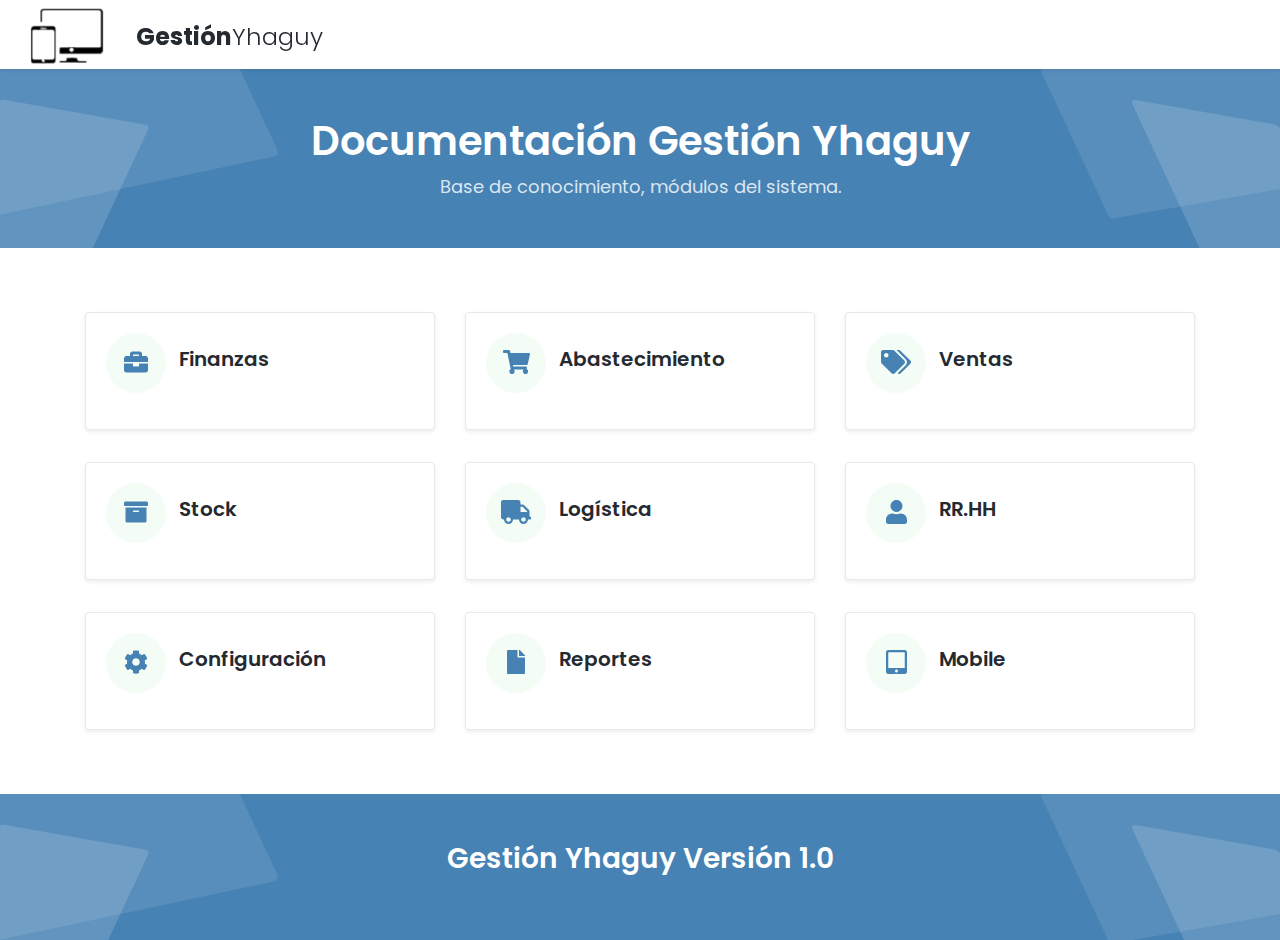
<file: index.html>
<!DOCTYPE html>
<html lang="en"> 
<head>
    <title>Gestión Yhaguy</title>
    
    <!-- Meta -->
    <meta charset="utf-8">
    <meta http-equiv="X-UA-Compatible" content="IE=edge">
    <meta name="viewport" content="width=device-width, initial-scale=1.0">
    <meta name="description" content="Documentación ERP Gestión Yhaguy">
    <meta name="author" content="Dpto. Sistemas">    
    <link rel="shortcut icon" href="favicon.ico"> 
    
    <!-- Google Font -->
    <link href="https://fonts.googleapis.com/css?family=Poppins:300,400,500,600,700&display=swap" rel="stylesheet">
    
    <!-- FontAwesome JS-->
    <script defer src="assets/fontawesome/js/all.min.js"></script>

    <!-- Theme CSS -->  
    <link id="theme-style" rel="stylesheet" href="assets/css/theme.css">

</head> 

<body>    
    <header class="header fixed-top">	    
        <div class="branding docs-branding">
            <div class="container-fluid position-relative py-2">
				<div class="docs-logo-wrapper">
					<div class="site-logo">
						<a class="navbar-brand" href="index.html">
							<img
							class="logo-icon mr-2" src="assets/images/responsive.png"
							alt="logo"> <span class="logo-text">Gestión<span
								class="text-alt">Yhaguy</span></span></a>
					</div>
				</div>
				<!--//docs-logo-wrapper-->
				<div class="docs-top-utilities d-flex justify-content-end align-items-center">
				<!--  
					<ul class="social-list list-inline mx-md-3 mx-lg-5 mb-0 d-none d-lg-flex">
						<li class="list-inline-item"><a href="#"><i class="fab fa-github fa-fw"></i></a></li>
			            <li class="list-inline-item"><a href="#"><i class="fab fa-twitter fa-fw"></i></a></li>
		                <li class="list-inline-item"><a href="#"><i class="fab fa-slack fa-fw"></i></a></li>
		                <li class="list-inline-item"><a href="#"><i class="fab fa-product-hunt fa-fw"></i></a></li>
		            </ul>
		            <a href="https://themes.3rdwavemedia.com/bootstrap-templates/startup/coderdocs-free-bootstrap-4-documentation-template-for-software-projects/" class="btn btn-primary d-none d-lg-flex">Download</a>
	            </div>
	            -->
            </div><!--//container-->
        </div><!--//branding-->
    </header><!--//header-->
    
    
    <div class="page-header theme-bg-dark py-5 text-center position-relative">
	    <div class="theme-bg-shapes-right"></div>
	    <div class="theme-bg-shapes-left"></div>
	    <div class="container">
		    <h1 class="page-heading single-col-max mx-auto">Documentación Gestión Yhaguy</h1>
		    <div class="page-intro single-col-max mx-auto">Base de conocimiento, módulos del sistema.</div>
		    
	    </div>
    </div><!--//page-header-->
    <div class="page-content">
	    <div class="container">
		    <div class="docs-overview py-5">
			    <div class="row justify-content-center">
				    <div class="col-12 col-lg-4 py-3">
					    <div class="card shadow-sm">
						    <div class="card-body">
							    <h5 class="card-title mb-3">
								    <span class="theme-icon-holder card-icon-holder mr-2">
								        <i class="fas fa-briefcase"></i>
							        </span><!--//card-icon-holder-->
							        <span class="card-title-text">Finanzas</span>
							    </h5>
							    <div class="card-text">
								    
							    </div>
							    <a class="card-link-mask" href="docs-page.html#section-1"></a>
						    </div><!--//card-body-->
					    </div><!--//card-->
				    </div><!--//col-->
				    <div class="col-12 col-lg-4 py-3">
					    <div class="card shadow-sm">
						    <div class="card-body">
							    <h5 class="card-title mb-3">
								    <span class="theme-icon-holder card-icon-holder mr-2">
								        <i class="fas fa-shopping-cart"></i>
							        </span><!--//card-icon-holder-->
							        <span class="card-title-text">Abastecimiento</span>
							    </h5>
							    <div class="card-text">
								    
							    </div>
							    <a class="card-link-mask" href="docs-page.html#section-2"></a>
						    </div><!--//card-body-->
					    </div><!--//card-->
				    </div><!--//col-->
				    <div class="col-12 col-lg-4 py-3">
					    <div class="card shadow-sm">
						    <div class="card-body">
							    <h5 class="card-title mb-3">
								    <span class="theme-icon-holder card-icon-holder mr-2">
								        <i class="fas fa-tags"></i>
							        </span><!--//card-icon-holder-->
							        <span class="card-title-text">Ventas</span>
							    </h5>
							    <div class="card-text">
								    					    
								</div>
							    <a class="card-link-mask" href="docs-page.html#section-3"></a>
						    </div><!--//card-body-->
					    </div><!--//card-->
				    </div><!--//col-->
				    <div class="col-12 col-lg-4 py-3">
					    <div class="card shadow-sm">
						    <div class="card-body">
							    <h5 class="card-title mb-3">
								    <span class="theme-icon-holder card-icon-holder mr-2">
								        <i class="fas fa-archive fa-fw"></i>
							        </span><!--//card-icon-holder-->
							        <span class="card-title-text">Stock</span>
							    </h5>
							    <div class="card-text">
								    
								</div>
							    <a class="card-link-mask" href="docs-page.html#section-4"></a>
						    </div><!--//card-body-->
					    </div><!--//card-->
				    </div><!--//col-->
				    <div class="col-12 col-lg-4 py-3">
					    <div class="card shadow-sm">
						    <div class="card-body">
							    <h5 class="card-title mb-3">
								    <span class="theme-icon-holder card-icon-holder mr-2">
								        <i class="fas fa-truck"></i>
							        </span><!--//card-icon-holder-->
							        <span class="card-title-text">Logística</span>
							    </h5>
							    <div class="card-text">
									
								</div>
							    <a class="card-link-mask" href="docs-page.html#section-5"></a>
						    </div><!--//card-body-->
					    </div><!--//card-->
				    </div><!--//col-->
				    <div class="col-12 col-lg-4 py-3">
					    <div class="card shadow-sm">
						    <div class="card-body">
							    <h5 class="card-title mb-3">
								    <span class="theme-icon-holder card-icon-holder mr-2">
								        <i class="fas fa-user"></i>
							        </span><!--//card-icon-holder-->
							        <span class="card-title-text">RR.HH</span>
							    </h5>
							    <div class="card-text">
								    						    
								</div>
							    <a class="card-link-mask" href="docs-page.html#section-6"></a>
						    </div><!--//card-body-->
					    </div><!--//card-->
				    </div><!--//col-->				    
				    <div class="col-12 col-lg-4 py-3">
					    <div class="card shadow-sm">
						    <div class="card-body">
							    <h5 class="card-title mb-3">
								    <span class="theme-icon-holder card-icon-holder mr-2">
								        <i class="fas fa-cog"></i>
							        </span><!--//card-icon-holder-->
							        <span class="card-title-text">Configuración</span>
							    </h5>
							    <div class="card-text">
									 	   
								</div>
							    <a class="card-link-mask" href="docs-page.html#section-8"></a>
						    </div><!--//card-body-->
					    </div><!--//card-->
				    </div><!--//col-->
				    <div class="col-12 col-lg-4 py-3">
					    <div class="card shadow-sm">
						    <div class="card-body">
							    <h5 class="card-title mb-3">
								    <span class="theme-icon-holder card-icon-holder mr-2">
								        <i class="fas fa-file"></i>
							        </span><!--//card-icon-holder-->
							        <span class="card-title-text">Reportes</span>
							    </h5>
							    <div class="card-text">
								   				    
								</div>
							    <a class="card-link-mask" href="docs-page.html#section-9"></a>
						    </div><!--//card-body-->
					    </div><!--//card-->
				    </div><!--//col-->
				    <div class="col-12 col-lg-4 py-3">
					    <div class="card shadow-sm">
						    <div class="card-body">
							    <h5 class="card-title mb-3">
								    <span class="theme-icon-holder card-icon-holder mr-2">
								        <i class="fas fa-tablet-alt"></i>
							        </span><!--//card-icon-holder-->
							        <span class="card-title-text">Mobile</span>
							    </h5>
							    <div class="card-text">
									
								</div>
							    <a class="card-link-mask" href="docs-page.html#section-7"></a>
						    </div><!--//card-body-->
					    </div><!--//card-->
				    </div><!--//col-->
			    </div><!--//row-->
		    </div><!--//container-->
		</div><!--//container-->
    </div><!--//page-content-->

    <section class="cta-section text-center py-5 theme-bg-dark position-relative">
	    <div class="theme-bg-shapes-right"></div>
	    <div class="theme-bg-shapes-left"></div>
	    <div class="container">
		    <h3 class="mb-2 text-white mb-3">Gestión Yhaguy Versión 1.0</h3>
		    
	    </div>
    </section><!--//cta-section-->

               
    
    <footer class="footer">
	<!--
	    <div class="footer-bottom text-center py-5">
		    
		    <ul class="social-list list-unstyled pb-4 mb-0">
			    <li class="list-inline-item"><a href="#"><i class="fab fa-github fa-fw"></i></a></li> 
	            <li class="list-inline-item"><a href="#"><i class="fab fa-twitter fa-fw"></i></a></li>
	            <li class="list-inline-item"><a href="#"><i class="fab fa-slack fa-fw"></i></a></li>
	            <li class="list-inline-item"><a href="#"><i class="fab fa-product-hunt fa-fw"></i></a></li>
	            <li class="list-inline-item"><a href="#"><i class="fab fa-facebook-f fa-fw"></i></a></li>
	            <li class="list-inline-item"><a href="#"><i class="fab fa-instagram fa-fw"></i></a></li>
	        </ul>
	        
	       
            <small class="copyright">Designed with <i class="fas fa-heart" style="color: #fb866a;"></i> by <a class="theme-link" href="http://themes.3rdwavemedia.com" target="_blank">Xiaoying Riley</a> for developers</small>
            
	        
	    </div>
	 -->   
    </footer>
       
    <!-- Javascript -->          
    <script src="assets/plugins/jquery-3.4.1.min.js"></script>
    <script src="assets/plugins/popper.min.js"></script>
    <script src="assets/plugins/bootstrap/js/bootstrap.min.js"></script>  

</body>
</html>
</file>
